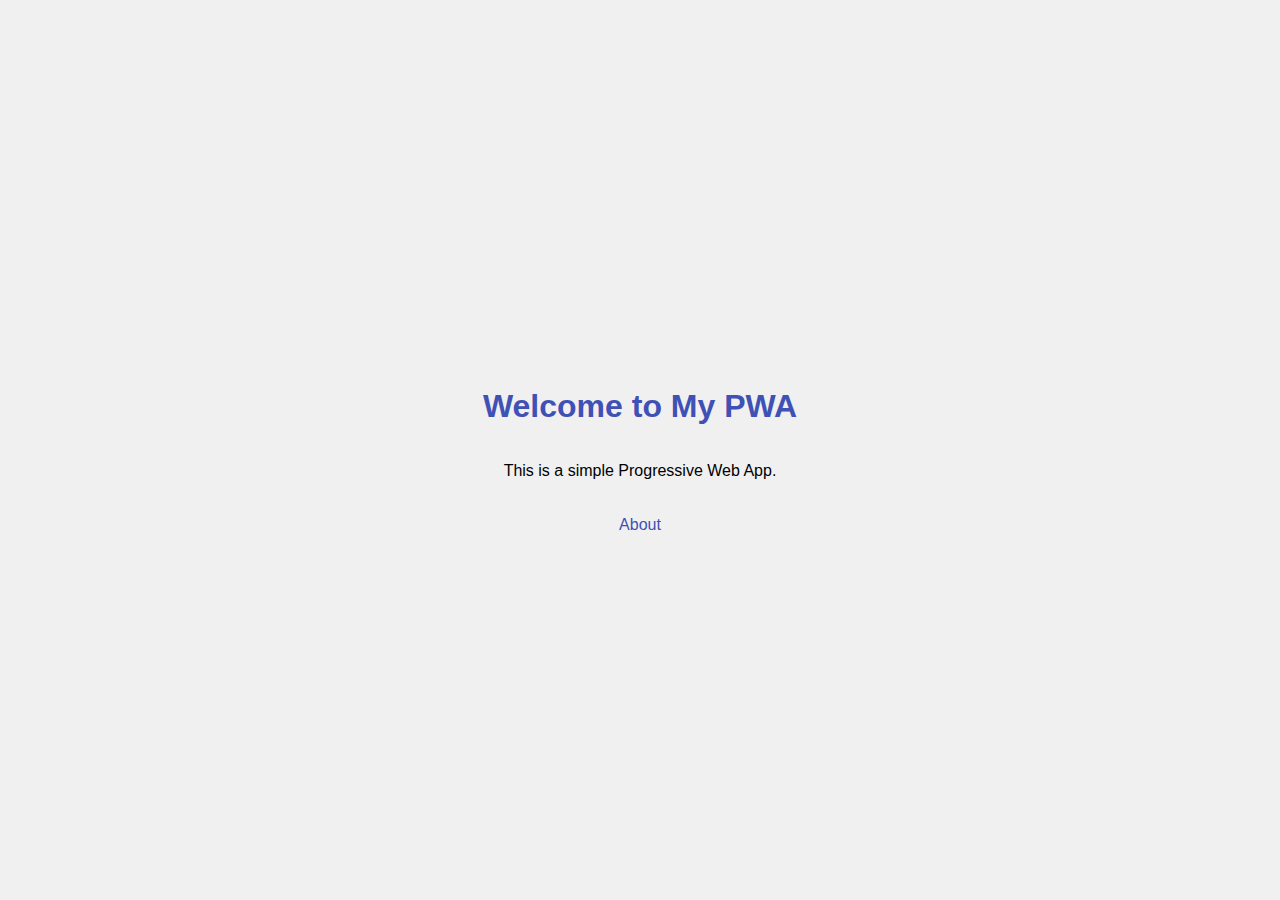
<file: index.html>
<!DOCTYPE html>
<html lang="en">
<head>
  <meta charset="UTF-8">
  <meta name="viewport" content="width=device-width, initial-scale=1.0">
  <title>PWA Example</title>
  <link rel="stylesheet" href="style.css">
  <link rel="manifest" href="manifest.json">
</head>
<body>
  <h1>Welcome to My PWA</h1>
  <p>This is a simple Progressive Web App.</p>
  <a href="about.html">About</a>
  <script src="app.js"></script>
</body>
</html>
</file>
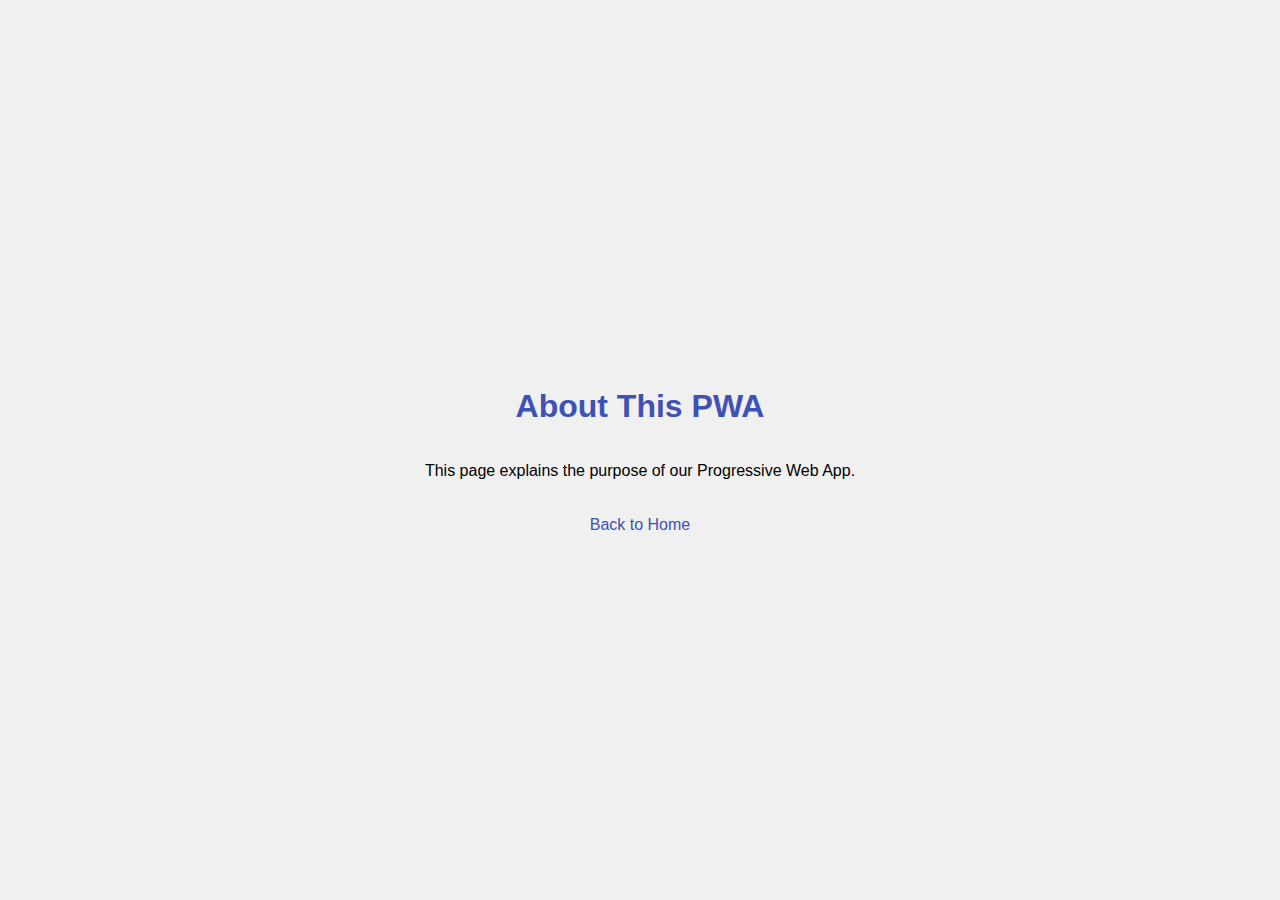
<file: about.html>
<!DOCTYPE html>
<html lang="en">
<head>
  <meta charset="UTF-8">
  <meta name="viewport" content="width=device-width, initial-scale=1.0">
  <title>About PWA</title>
  <link rel="stylesheet" href="style.css">
</head>
<body>
  <h1>About This PWA</h1>
  <p>This page explains the purpose of our Progressive Web App.</p>
  <a href="index.html">Back to Home</a>
</body>
</html>
</file>
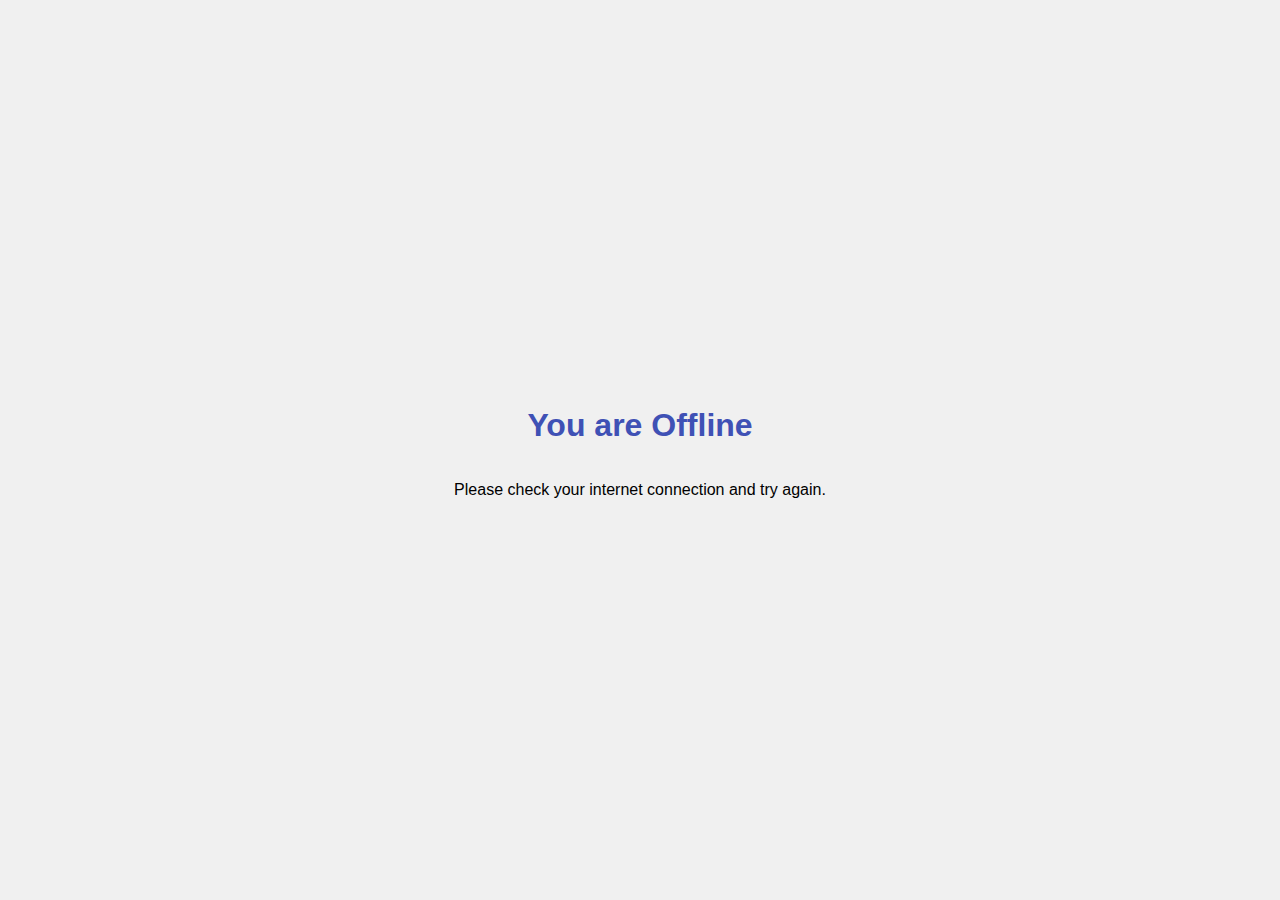
<file: offline.html>
<!DOCTYPE html>
<html lang="en">
<head>
  <meta charset="UTF-8">
  <meta name="viewport" content="width=device-width, initial-scale=1.0">
  <title>Offline</title>
  <link rel="stylesheet" href="style.css">
</head>
<body>
  <h1>You are Offline</h1>
  <p>Please check your internet connection and try again.</p>
</body>
</html>
</file>
<file: style.css>
body {
    font-family: Arial, sans-serif;
    margin: 0;
    padding: 0;
    display: flex;
    flex-direction: column;
    align-items: center;
    justify-content: center;
    min-height: 100vh;
    background-color: #f0f0f0;
  }
  
  h1 {
    color: #3f51b5;
  }
  
  a {
    text-decoration: none;
    color: #3f51b5;
    margin-top: 20px;
  }
</file>
